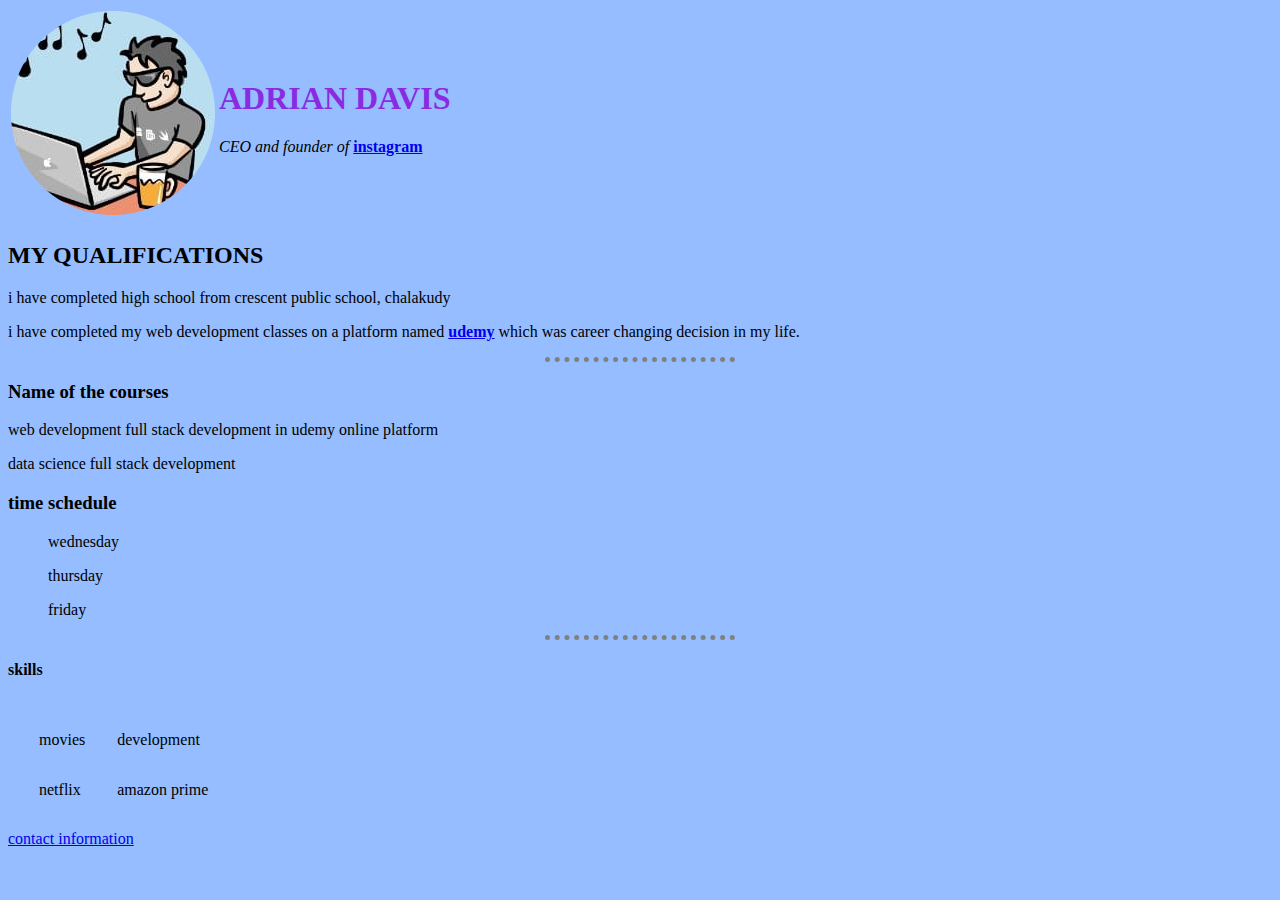
<file: index.html>
<!DOCTYPE html>
<html>
<head>
    <meta charset="UTF-8">
    <title>🌱my new beggining </title>


    <link rel="stylesheet" href="css/styles.css">







</head>
<table cell spacing="30">
    <TR>
        <td><img src="[data-uri]">
    <td><h1>ADRIAN DAVIS</h1>
    <P><em>CEO and founder of </em><strong><a href="https://www.instagram.com/">instagram</a></strong></P></td></table>
<body>
    <h2>MY QUALIFICATIONS</h2>
    <p>i have completed high school from crescent public school, chalakudy</p>
    <p>i have completed my web development classes on a platform named <strong><a href="https://www.udemy.com/">udemy</a></a></strong> which was career changing decision in my life.</p>
    <hr>
    <h3>Name of the courses</h3>
    <p>web development full stack development in udemy online platform</p>
    <P>data science full stack development</P>
    <h3>time schedule</h3>
    <ul>
    
        <p>wednesday</p>
        <p>thursday</p>
        <p>friday</p>
    </ul>
    <hr>
    <h4>skills</h4>
    <table cellspacing="30">
        <tr>
            <td>movies</td>
            <td>development</td></tr>
            <tr>
            <td>netflix</td>
            <td>amazon prime</td>
        </tr></table>
    
    <a href="contact.html">contact information</a>
    
</body>
</html>
</file>
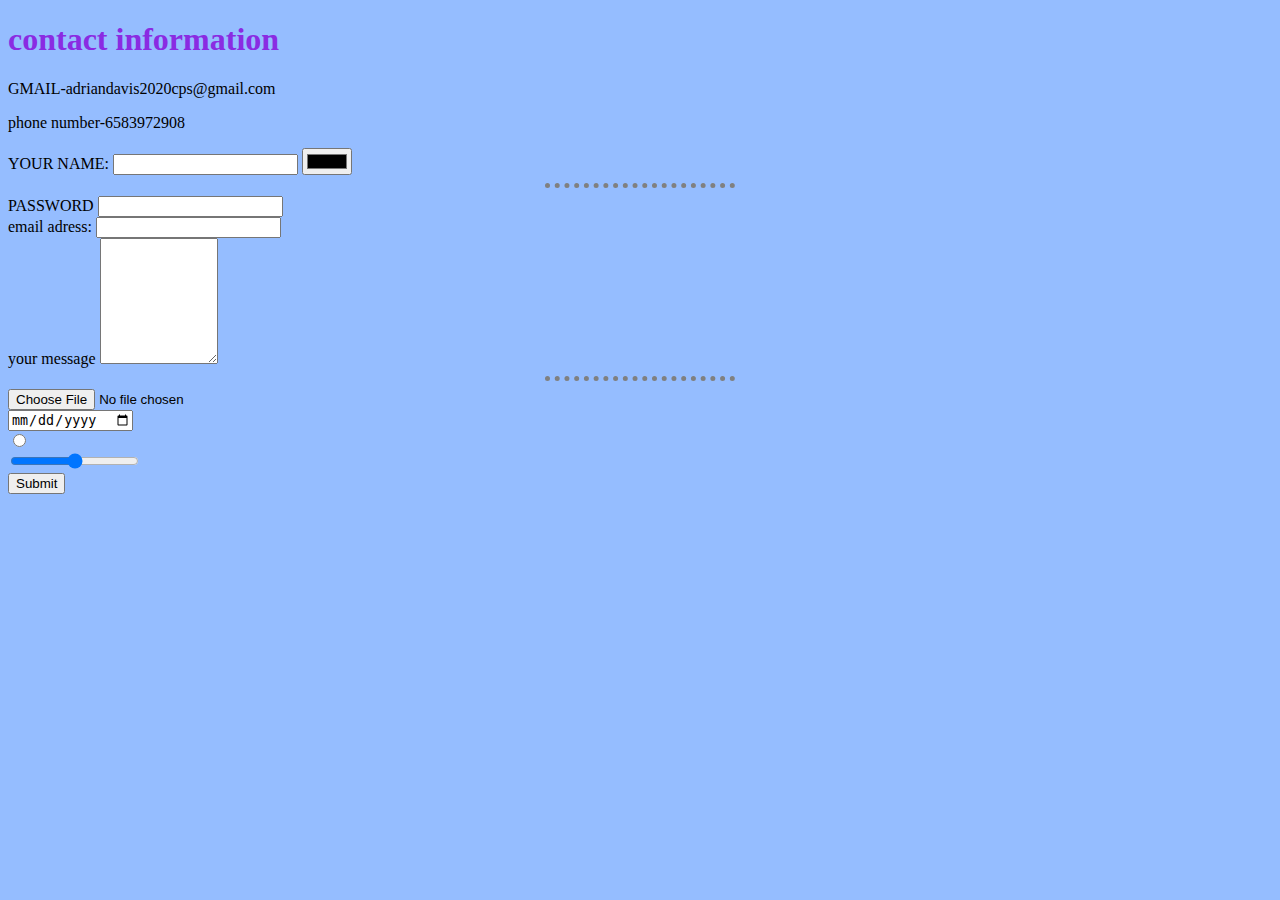
<file: contact.html>
<!DOCTYPE html>
<html
<head>
    <meta charset="UTF-8">
    <title>CONTACT INFORMATION</title>
    <link rel="stylesheet" href="css/styles.css">

</head>
<body>
    <h1>contact information</h1>
    <p>GMAIL-adriandavis2020cps@gmail.com</p>
    <P>phone number-6583972908</P>
    <form action="mailto:adriandavis2020cps@gmail.com" method="post" enctype="text/plain">
        <label>YOUR NAME:</label>
        <input type="text">
        <input type="color"><br>
        <hr>
        <label>PASSWORD</label>
        <input type="password" name="passwrd" id=""><br>
        
        <label>email adress:</label>
        <input type="enter email adress" name="email adress"><br>
        <label>your message</label>
        <textarea name="name" id="" cols="12" rows="8"></textarea><br>
        
        <hr>


        <input type="file"><br>

        <input type="date"><br>

        <input type="radio"><br>

        <input type="range"><br>
        <input type="submit">


        
    </form>

    
</body>
</html>
</file>
<file: css/styles.css>
body{background-color: #95BDFF; }

h1{color:blueviolet;}


hr{    
    border-style: dotted none none;
    border-right-width: 4px;
    border-left-width: 4px;
    height: 0px;
    border-color: grey;
    border-width: 5px;
    width: 15%;}
</file>
